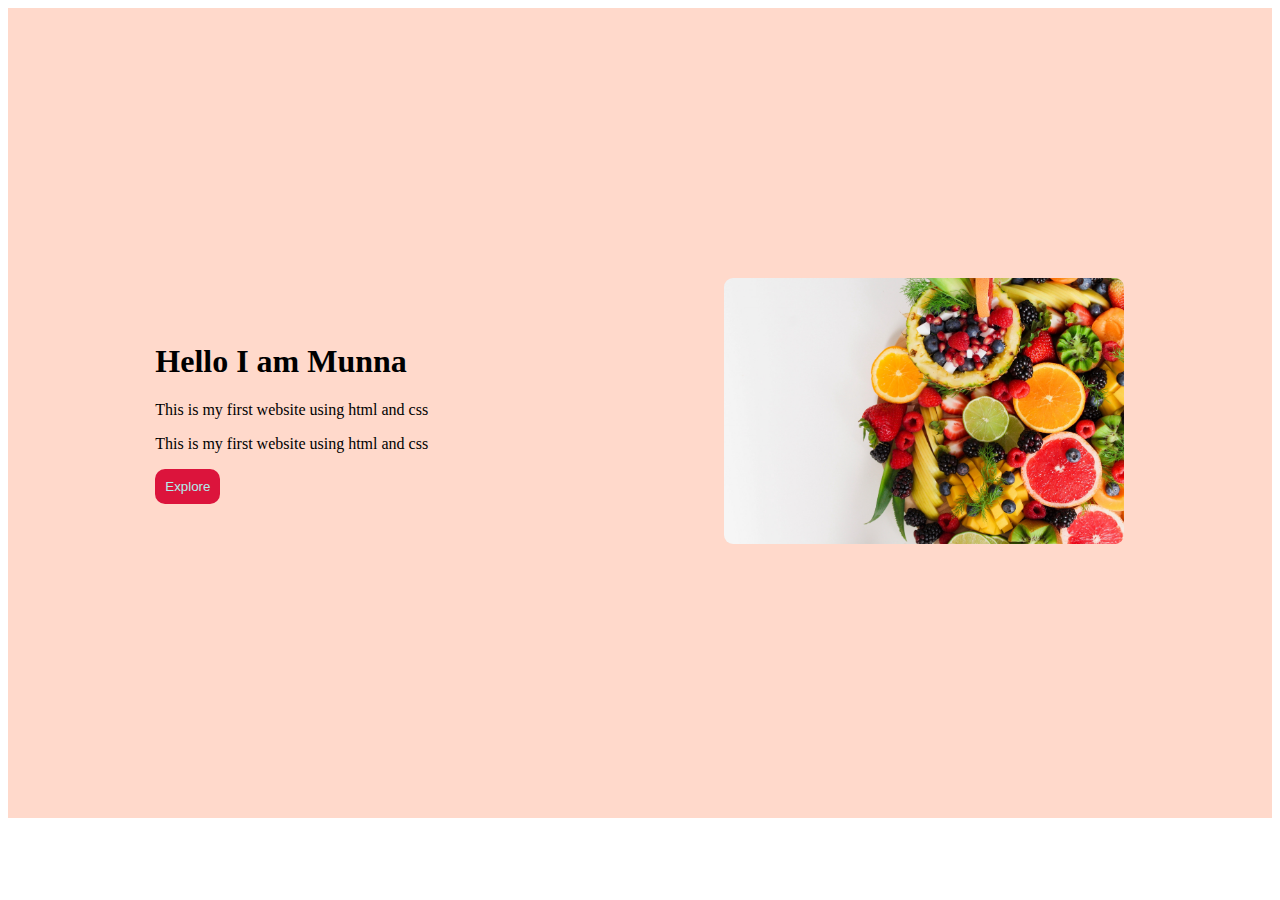
<file: kibria.html>
<!DOCTYPE html>
<html lang="en">

<head>
    <meta charset="UTF-8">
    <meta http-equiv="X-UA-Compatible" content="IE=edge">
    <meta name="viewport" content="width=device-width, initial-scale=1.0">
    <title>protfolio</title>
    <link rel="stylesheet" href="style.css">
    <style>
        .parent {
            display: flex;
            height: 90vh;
            width: 100%;
            align-items: center;
            justify-content: space-around;
            background-color: rgba(255, 68, 0, 0.205);

        }

        .btn {
            background-color: crimson;
            color: paleturquoise;
            border: none;
            border-radius: 10px;
            padding: 10PX;
        }

        .btn:hover {
            background-color: red;
            color: black;
            padding: 10px 30px;
            transition: 1s;
            border-radius: 15px;
        }

        .img img {
            border: 1px solid transparent;
            border-radius: 10px;
        }

        .Munna:hover {
            width: 800px;
            transition: 2s;
        }
    </style>
</head>

<body>
    <section class="parent">
        <div>
            <h1 class="m">Hello I am Munna</h1>
            <p class="h">This is my first website using html and css</p>
            <p>This is my first website using html and css</p>
            <button class="btn">Explore</button>
        </div>
        <div class="img">
            <img class="Munna" width="400px" src="./image/pexels-trang-doan-1128678.jpg" alt="">
        </div>
    </section>
</body>

</html>
</file>
<file: style.css>
.m{

}
.h{
    
}
</file>
